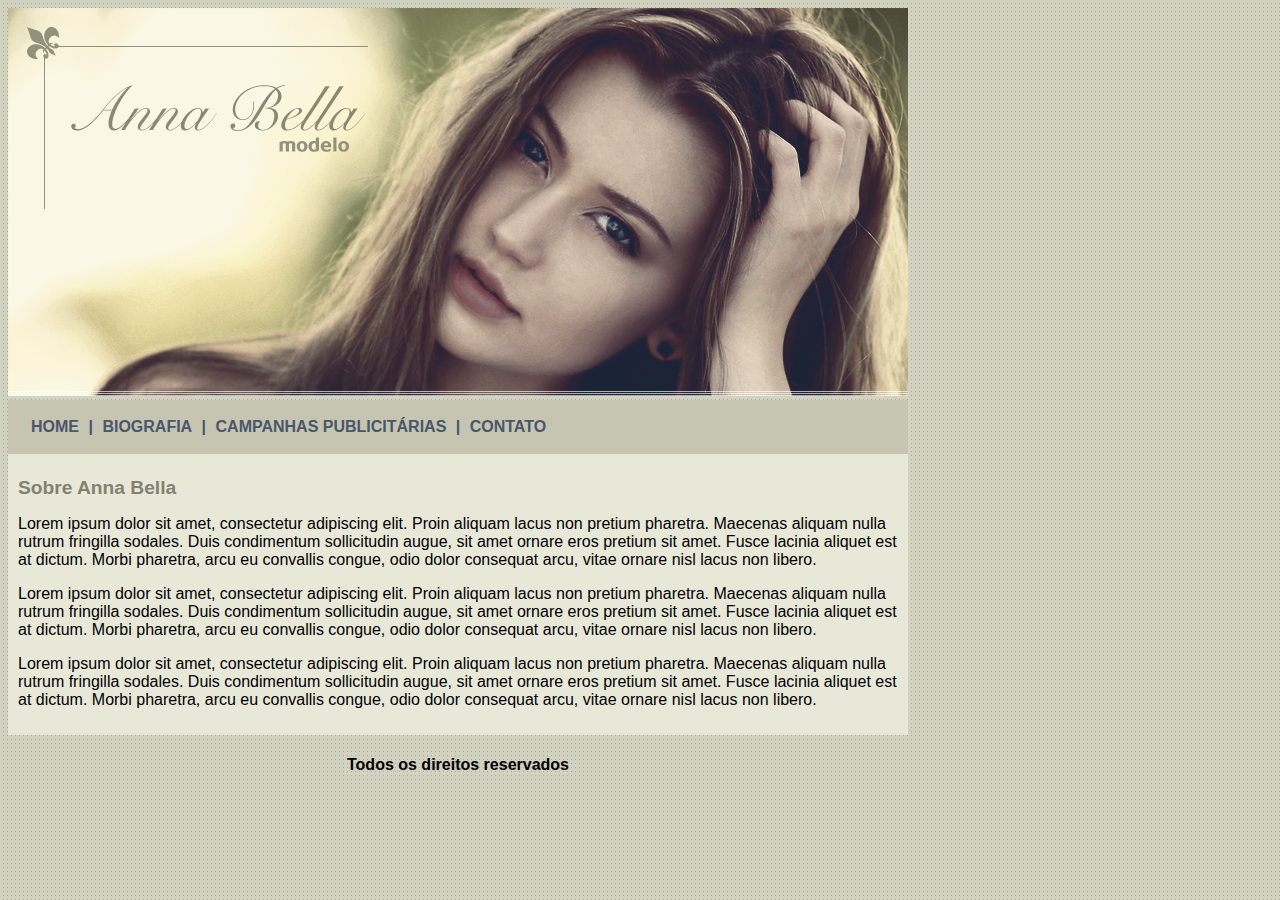
<file: index.html>
<!DOCTYPE html>
<html>
<head>
	<title>Anna Bella Oficial</title>
	<meta charset="utf-8">
	<link rel="stylesheet" type="text/css" href="style.css">
</head>
<body>
	
	<img src="imagens/capa.png">
	

	<div id="menu">
		<a href="">HOME</a>
		|
		<a href="biografia.html">BIOGRAFIA</a>
		|
		<a href="campanhas.html">CAMPANHAS PUBLICITÁRIAS</a>
		|
		<a href="contato.html">CONTATO</a>
	</div>

	<div id="fundoinformacoes">
		<h1 id="titulo">Sobre Anna Bella</h1>

		<p>Lorem ipsum dolor sit amet, consectetur adipiscing elit. Proin aliquam lacus non pretium pharetra. Maecenas aliquam nulla rutrum fringilla sodales. Duis condimentum sollicitudin augue, sit amet ornare eros pretium sit amet. Fusce lacinia aliquet est at dictum. Morbi pharetra, arcu eu convallis congue, odio dolor consequat arcu, vitae ornare nisl lacus non libero.</p>
		<p>Lorem ipsum dolor sit amet, consectetur adipiscing elit. Proin aliquam lacus non pretium pharetra. Maecenas aliquam nulla rutrum fringilla sodales. Duis condimentum sollicitudin augue, sit amet ornare eros pretium sit amet. Fusce lacinia aliquet est at dictum. Morbi pharetra, arcu eu convallis congue, odio dolor consequat arcu, vitae ornare nisl lacus non libero.</p>
		<p>Lorem ipsum dolor sit amet, consectetur adipiscing elit. Proin aliquam lacus non pretium pharetra. Maecenas aliquam nulla rutrum fringilla sodales. Duis condimentum sollicitudin augue, sit amet ornare eros pretium sit amet. Fusce lacinia aliquet est at dictum. Morbi pharetra, arcu eu convallis congue, odio dolor consequat arcu, vitae ornare nisl lacus non libero.</p>
	</div>

	<div id="direitos">
		<h4>Todos os direitos reservados</h4>
	</div>

</body>
</html>
</file>
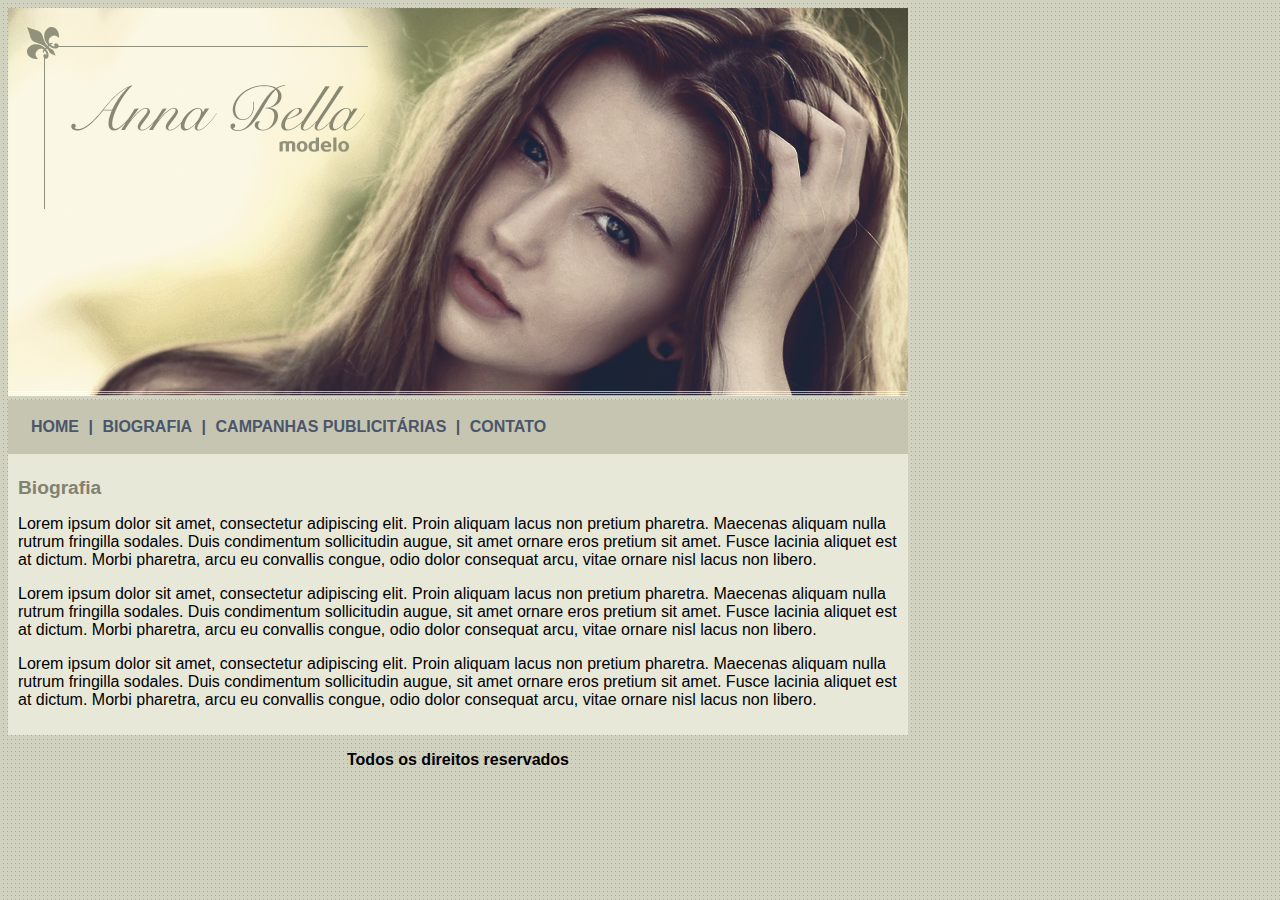
<file: biografia.html>
<!DOCTYPE html>
<html>
<head>
	<title>Anna Bella Oficial</title>
	<meta charset="utf-8">
	<link rel="stylesheet" type="text/css" href="style.css">
</head>
<body>

	<img src="imagens/capa.png">


	<div id="menu">
		<a href="index.html">HOME</a>
		|
		<a href="">BIOGRAFIA</a>
		|
		<a href="campanhas.html">CAMPANHAS PUBLICITÁRIAS</a>
		|
		<a href="contato.html">CONTATO</a>
	</div>

	<div id="fundoinformacoes">
		<h1 id="titulo">Biografia</h1>

		<p>Lorem ipsum dolor sit amet, consectetur adipiscing elit. Proin aliquam lacus non pretium pharetra. Maecenas aliquam nulla rutrum fringilla sodales. Duis condimentum sollicitudin augue, sit amet ornare eros pretium sit amet. Fusce lacinia aliquet est at dictum. Morbi pharetra, arcu eu convallis congue, odio dolor consequat arcu, vitae ornare nisl lacus non libero.</p>
		<p>Lorem ipsum dolor sit amet, consectetur adipiscing elit. Proin aliquam lacus non pretium pharetra. Maecenas aliquam nulla rutrum fringilla sodales. Duis condimentum sollicitudin augue, sit amet ornare eros pretium sit amet. Fusce lacinia aliquet est at dictum. Morbi pharetra, arcu eu convallis congue, odio dolor consequat arcu, vitae ornare nisl lacus non libero.</p>
		<p>Lorem ipsum dolor sit amet, consectetur adipiscing elit. Proin aliquam lacus non pretium pharetra. Maecenas aliquam nulla rutrum fringilla sodales. Duis condimentum sollicitudin augue, sit amet ornare eros pretium sit amet. Fusce lacinia aliquet est at dictum. Morbi pharetra, arcu eu convallis congue, odio dolor consequat arcu, vitae ornare nisl lacus non libero.</p>
	</div>

	<div id="direitos">
		<p>Todos os direitos reservados</p>
	</div>

</body>
</html>
</file>
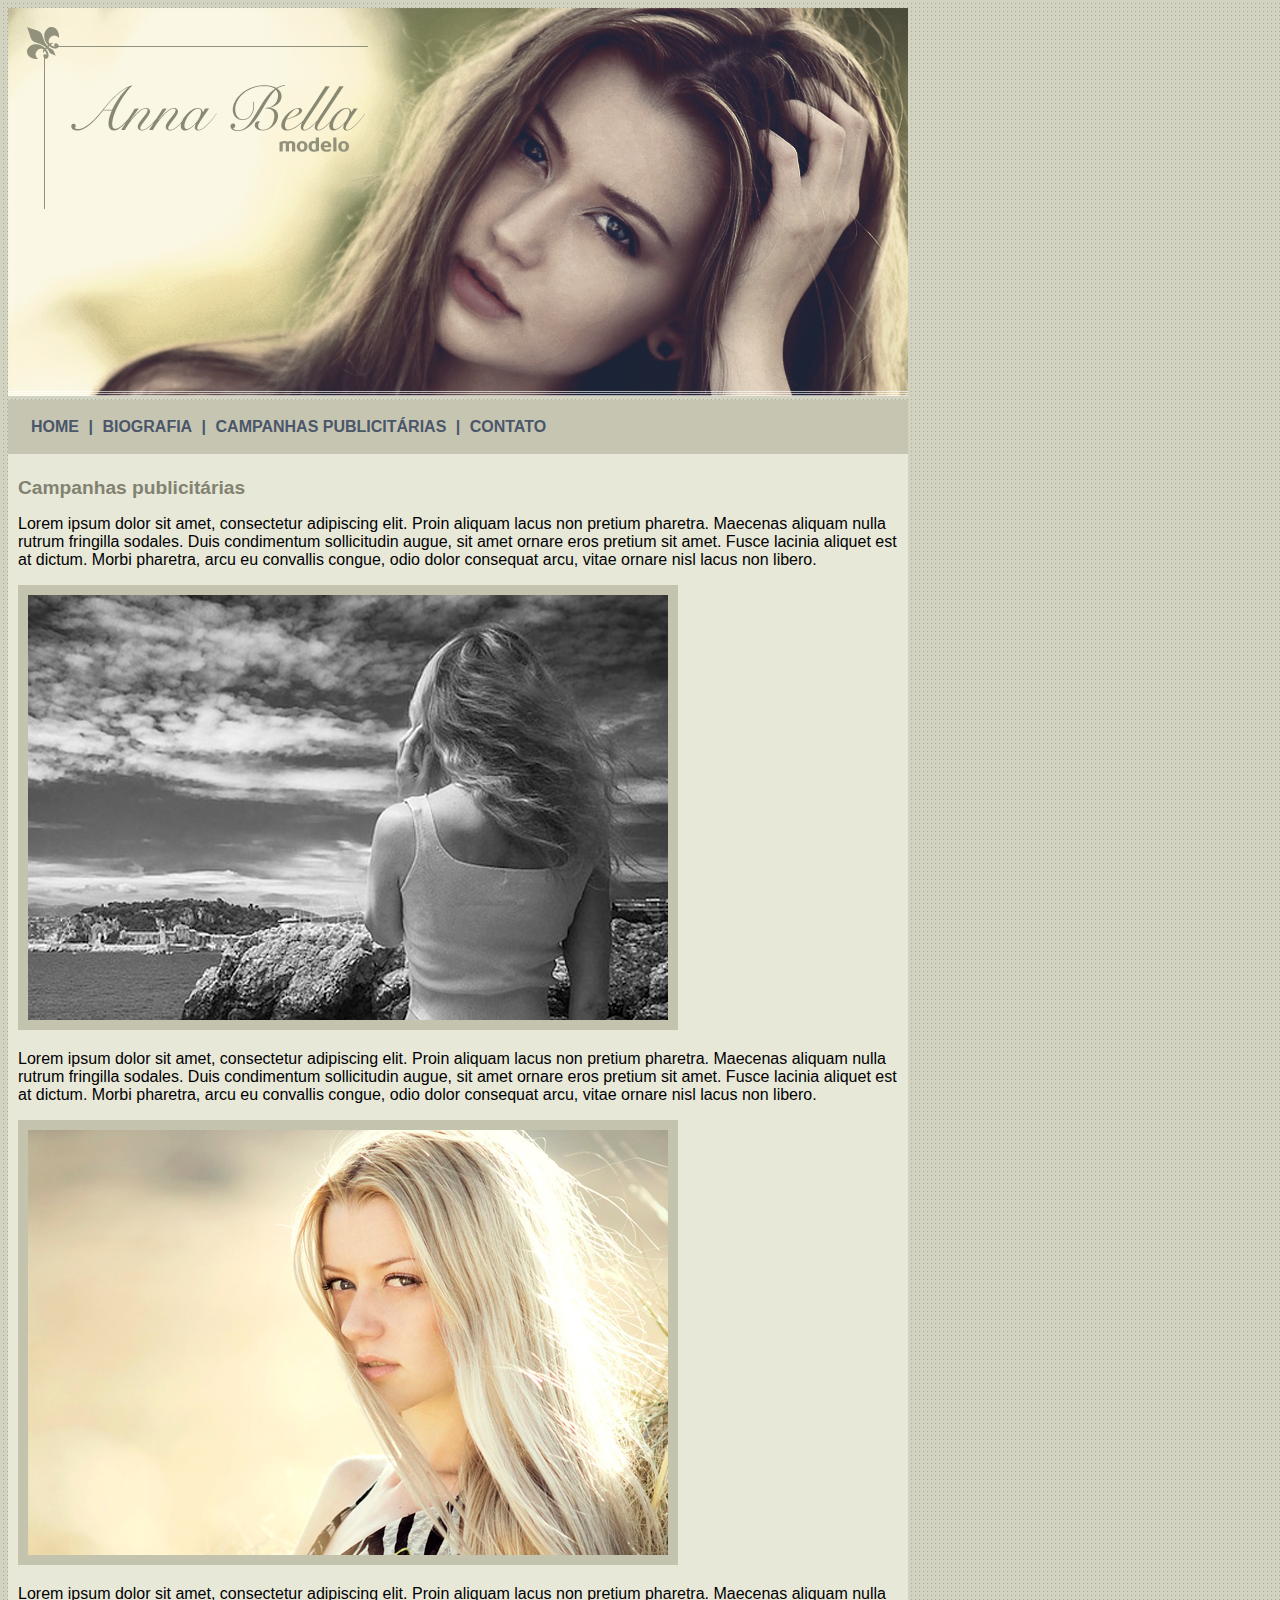
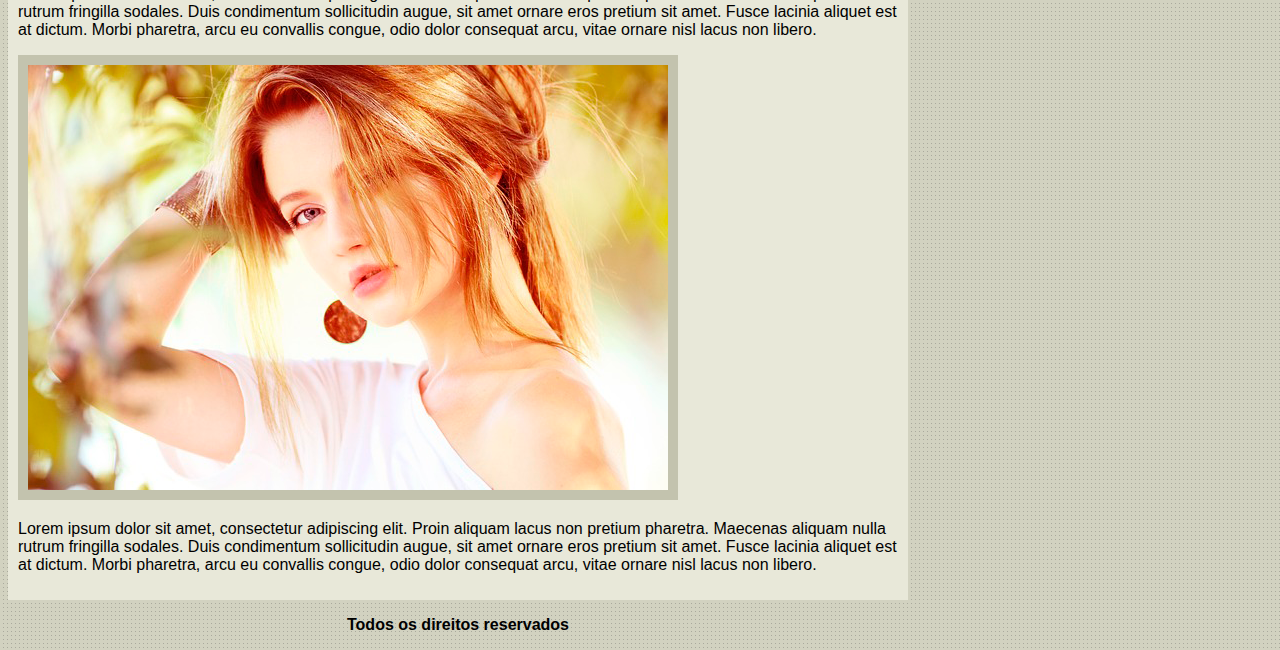
<file: campanhas.html>
<!DOCTYPE html>
<html>
<head>
	<title>Anna Bella - Campanhas publicitárias </title>
	<meta charset="utf-8">
	<link rel="stylesheet" type="text/css" href="style.css">
</head>
<body>

	<img src="imagens/capa.png">


	<div id="menu">
		<a href="index.html">HOME</a>
		|
		<a href="biografia.html">BIOGRAFIA</a>
		|
		<a href="">CAMPANHAS PUBLICITÁRIAS</a>
		|
		<a href="contato.html">CONTATO</a>
	</div>

	<div id="fundoinformacoes">
		<h1 id="titulo">Campanhas publicitárias</h1>

		<p>Lorem ipsum dolor sit amet, consectetur adipiscing elit. Proin aliquam lacus non pretium pharetra. Maecenas aliquam nulla rutrum fringilla sodales. Duis condimentum sollicitudin augue, sit amet ornare eros pretium sit amet. Fusce lacinia aliquet est at dictum. Morbi pharetra, arcu eu convallis congue, odio dolor consequat arcu, vitae ornare nisl lacus non libero.</p>

		<img class="bordas" src="imagens/foto1.png">

		<p>Lorem ipsum dolor sit amet, consectetur adipiscing elit. Proin aliquam lacus non pretium pharetra. Maecenas aliquam nulla rutrum fringilla sodales. Duis condimentum sollicitudin augue, sit amet ornare eros pretium sit amet. Fusce lacinia aliquet est at dictum. Morbi pharetra, arcu eu convallis congue, odio dolor consequat arcu, vitae ornare nisl lacus non libero.</p>

		<img class="bordas" src="imagens/foto2.png">

		<p>Lorem ipsum dolor sit amet, consectetur adipiscing elit. Proin aliquam lacus non pretium pharetra. Maecenas aliquam nulla rutrum fringilla sodales. Duis condimentum sollicitudin augue, sit amet ornare eros pretium sit amet. Fusce lacinia aliquet est at dictum. Morbi pharetra, arcu eu convallis congue, odio dolor consequat arcu, vitae ornare nisl lacus non libero.</p>

		<img class="bordas" src="imagens/foto3.png">

		<p>Lorem ipsum dolor sit amet, consectetur adipiscing elit. Proin aliquam lacus non pretium pharetra. Maecenas aliquam nulla rutrum fringilla sodales. Duis condimentum sollicitudin augue, sit amet ornare eros pretium sit amet. Fusce lacinia aliquet est at dictum. Morbi pharetra, arcu eu convallis congue, odio dolor consequat arcu, vitae ornare nisl lacus non libero.</p>


	</div>

	<div id="direitos">
		<p>Todos os direitos reservados</p>
	</div>

</body>
</html>
</file>
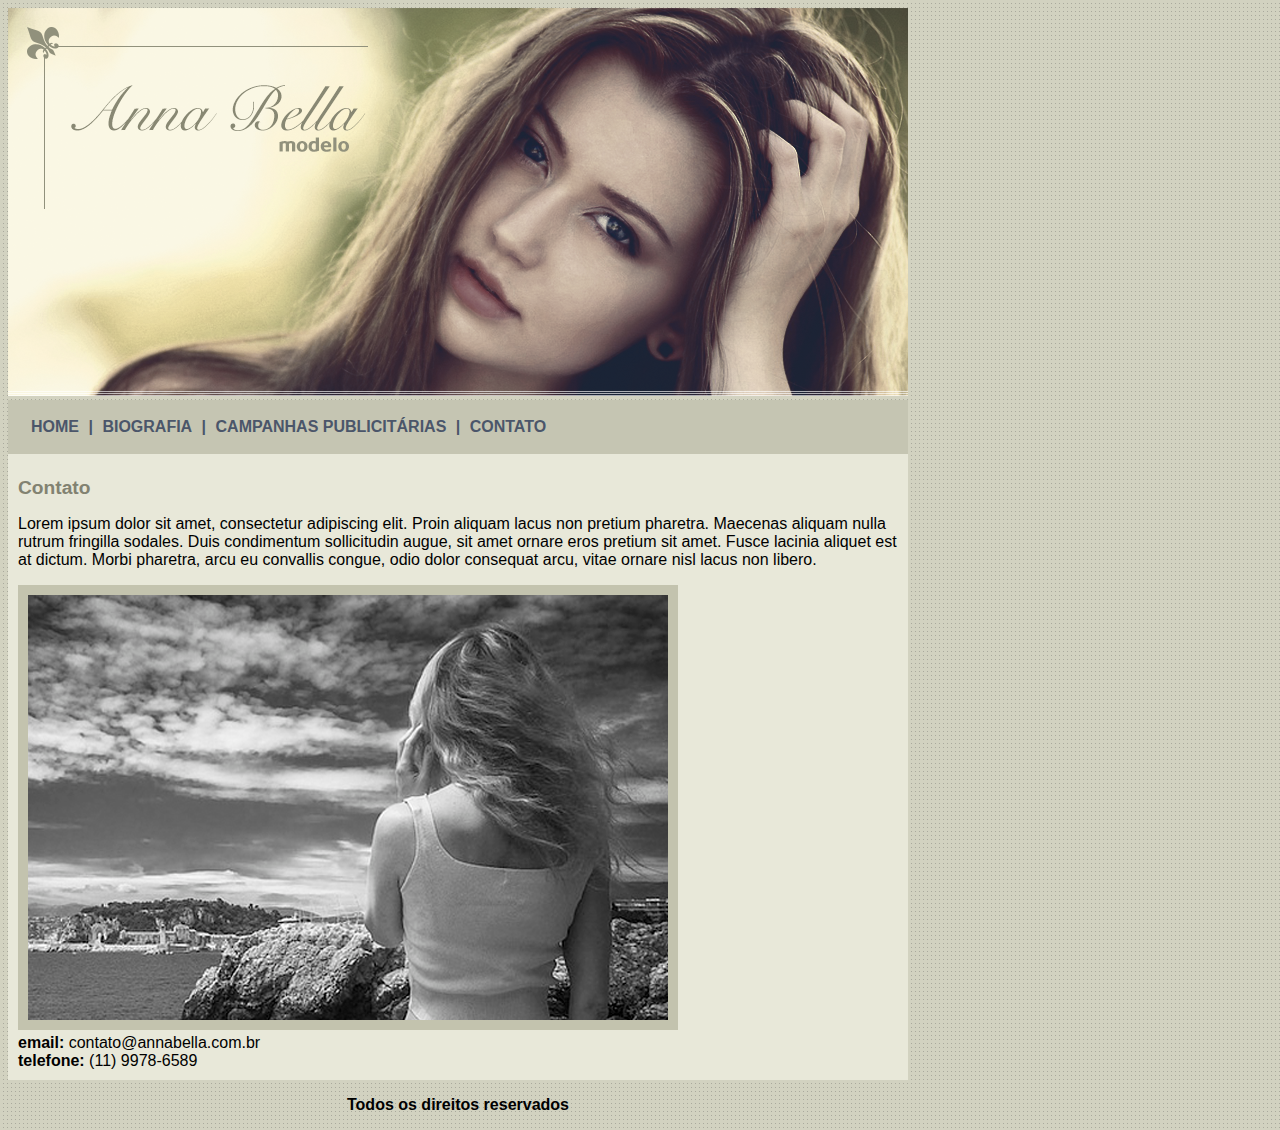
<file: contato.html>
<!DOCTYPE html>
<html>
<head>
	<title>Anna Bella - Contato </title>
	<meta charset="utf-8">
	<link rel="stylesheet" type="text/css" href="style.css">
</head>
<body>

	<img src="imagens/capa.png">


	<div id="menu">
		<a href="index.html">HOME</a>
		|
		<a href="biografia.html">BIOGRAFIA</a>
		|
		<a href="campanhas.html">CAMPANHAS PUBLICITÁRIAS</a>
		|
		<a href="">CONTATO</a>
	</div>

	<div id="fundoinformacoes">
		<h1 id="titulo">Contato</h1>

		<p>Lorem ipsum dolor sit amet, consectetur adipiscing elit. Proin aliquam lacus non pretium pharetra. Maecenas aliquam nulla rutrum fringilla sodales. Duis condimentum sollicitudin augue, sit amet ornare eros pretium sit amet. Fusce lacinia aliquet est at dictum. Morbi pharetra, arcu eu convallis congue, odio dolor consequat arcu, vitae ornare nisl lacus non libero.</p>

		<img class="bordas" src="imagens/foto1.png"><br>

		<strong>email:</strong> contato@annabella.com.br
		<br>
		<strong>telefone:</strong> (11) 9978-6589

	</div>

	<div id="direitos">
		<p>Todos os direitos reservados</p>
	</div>

</body>
</html>
</file>
<file: style.css>
body{
	background: #d2d2c1 url('imagens/fundo.png');
	width: 900px;
	font: 16px Arial, Helvetica, sans-serif
}

#menu{
	background-color: #c5c5b2;
	padding: 18px; /*distancia entre o conteúdo e as bordas*/
	text-decoration: none; /*remover decoração de linhas do texto*/
	color: #4b566a;
	font-weight: bold;
}

a{
	text-decoration: none;
	color: #4b566a;
	font-weight: bold;
	padding: 5px;
}

#fundoinformacoes{
	background-color: #e8e8d9;
	padding: 10px;
}

#titulo{
	color: #828271;
	font-size: 1.2em;
}

#direitos{
	font-weight: bold;
	text-align: center;
}

.bordas{
	border: 10px solid #c3c3ae;
}
</file>
